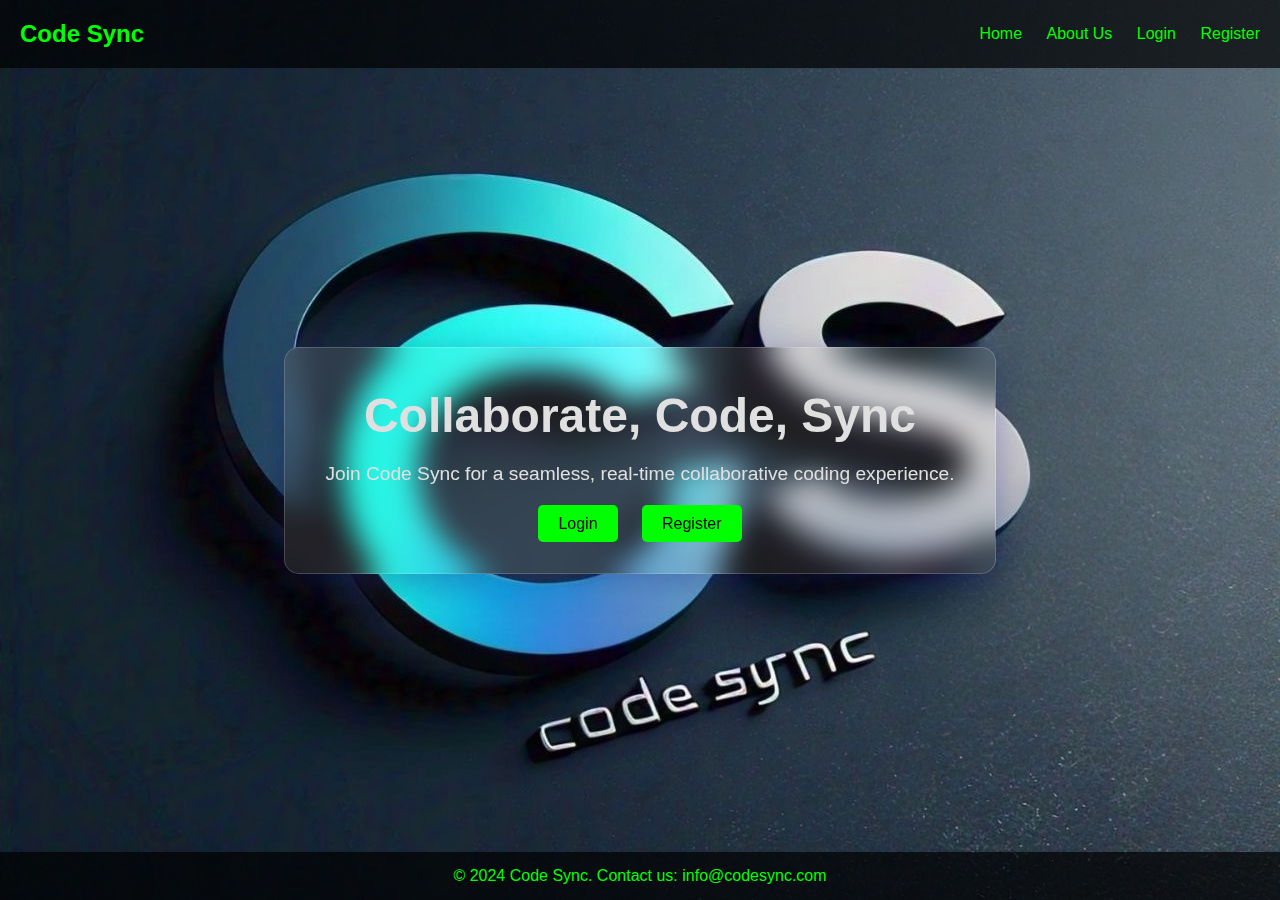
<file: Assignment-5 (2) (1)/Assignment-5/index.html>
<!DOCTYPE html>
<html lang="en">
<head>
    <meta charset="UTF-8">
    <meta name="viewport" content="width=device-width, initial-scale=1.0">
    <title>Code Sync - Home</title>
    <link rel="stylesheet" href="./assets/css/style.css">
</head>
<body>
    <header>
        <div class="logo">Code Sync</div>
        <nav> 
            <a href="./index.html">Home</a>
            <a href="./aboutus.html">About Us</a>
            <a href="./login.html">Login</a>
            <a href="./register.html">Register</a>
        </nav>
    </header>

    <main class="landing">
        <div class="glass-container">
            <h1>Collaborate, Code, Sync</h1>
            <p>Join Code Sync for a seamless, real-time collaborative coding experience.</p>
            <div class="buttons">
                <a href="login.html" class="btn">Login</a>
                <a href="register.html" class="btn">Register</a>
            </div>
        </div>
    </main>

    <footer>
        <p>&copy; 2024 Code Sync. Contact us: info@codesync.com</p>
    </footer>

    <script src="./assets/js/script.js"></script>
</body>
</html>
</file>
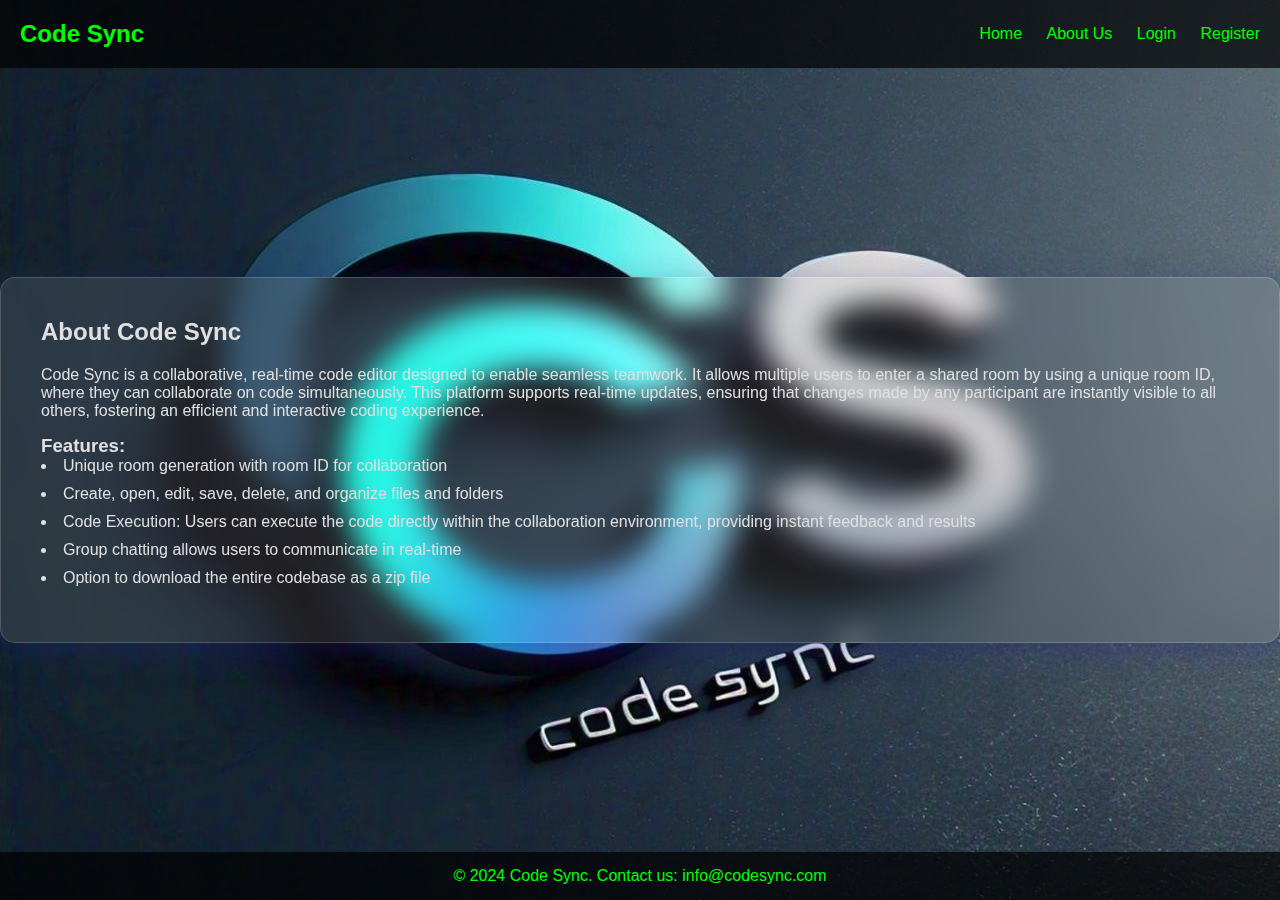
<file: Assignment-5 (2) (1)/Assignment-5/aboutus.html>
<!DOCTYPE html>
<html lang="en">
<head>
    <meta charset="UTF-8">
    <meta name="viewport" content="width=device-width, initial-scale=1.0">
    <title>Code Sync - About Us</title>
    <link rel="stylesheet" href="./assets/css/style.css">
</head>
<body>
    <header>
        <div class="logo">Code Sync</div>
        <nav>
            <a href="./index.html">Home</a>
            <a href="./aboutus.html">About Us</a>
            <a href="./login.html">Login</a>
            <a href="./register.html">Register</a>
        </nav>
    </header>

    <main class="about-page">
        <div class="glass-container about-box">
            <h2>About Code Sync</h2>
            <p>
                Code Sync is a collaborative, real-time code editor designed to enable seamless teamwork. 
                It allows multiple users to enter a shared room by using a unique room ID, where they can collaborate on code simultaneously. 
                This platform supports real-time updates, ensuring that changes made by any participant are instantly visible to all others, fostering an efficient and interactive coding experience.
            </p>
            <h3>Features:</h3>
            <ul>
                <li>Unique room generation with room ID for collaboration</li>
                <li>Create, open, edit, save, delete, and organize files and folders</li>
                <li>Code Execution: Users can execute the code directly within the collaboration environment, providing instant feedback and results</li>
                <li>Group chatting allows users to communicate in real-time</li>
                <li>Option to download the entire codebase as a zip file</li>
            </ul>
        </div>
    </main>

    <footer>
        <p>&copy; 2024 Code Sync. Contact us: info@codesync.com</p>
    </footer>

    <script src="./assets/js/script.js"></script>
</body>
</html>
</file>
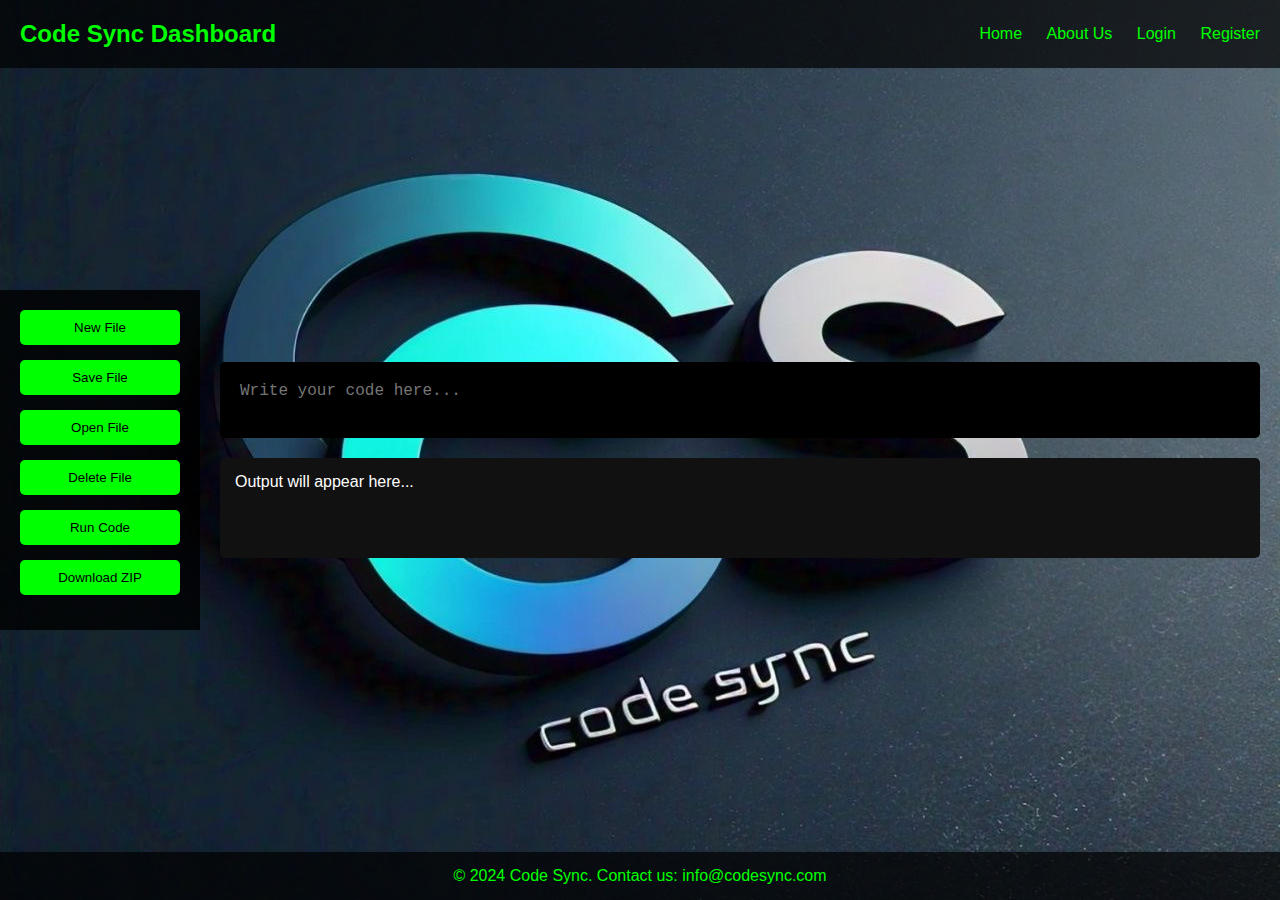
<file: Assignment-5 (2) (1)/Assignment-5/dashboard.html>
<!DOCTYPE html>
<html lang="en">
<head>
    <meta charset="UTF-8">
    <meta name="viewport" content="width=device-width, initial-scale=1.0">
    <title>Code Sync - Dashboard</title>
    <link rel="stylesheet" href="./assets/css/style.css">
</head>
<body>
    <header>
        <div class="logo">Code Sync Dashboard</div>
        <nav>
            <a href="./index.html">Home</a>
            <a href="./aboutus.html">About Us</a>
            <a href="./login.html">Login</a>
            <a href="./register.html">Register</a>
        </nav>
    </header>

    <main class="dashboard-page">
        <aside class="sidebar">
            <ul>
                <li><button id="newFile" class="sidebar-btn">New File</button></li>
                <li><button id="saveFile" class="sidebar-btn">Save File</button></li>
                <li><button id="openFile" class="sidebar-btn">Open File</button></li>
                <li><button id="deleteFile" class="sidebar-btn">Delete File</button></li>
                <li><button id="runCode" class="sidebar-btn">Run Code</button></li>
                <li><button id="downloadCode" class="sidebar-btn">Download ZIP</button></li>
            </ul>
        </aside>
        <section class="editor-section">
            <textarea id="codeEditor" placeholder="Write your code here..."></textarea>
            <div id="output" class="output-box">Output will appear here...</div>
        </section>
    </main>

    <footer>
        <p>&copy; 2024 Code Sync. Contact us: info@codesync.com</p>
    </footer>

   
    <script src="./assets/js/script.js"></script>
</body>
</html>
</file>
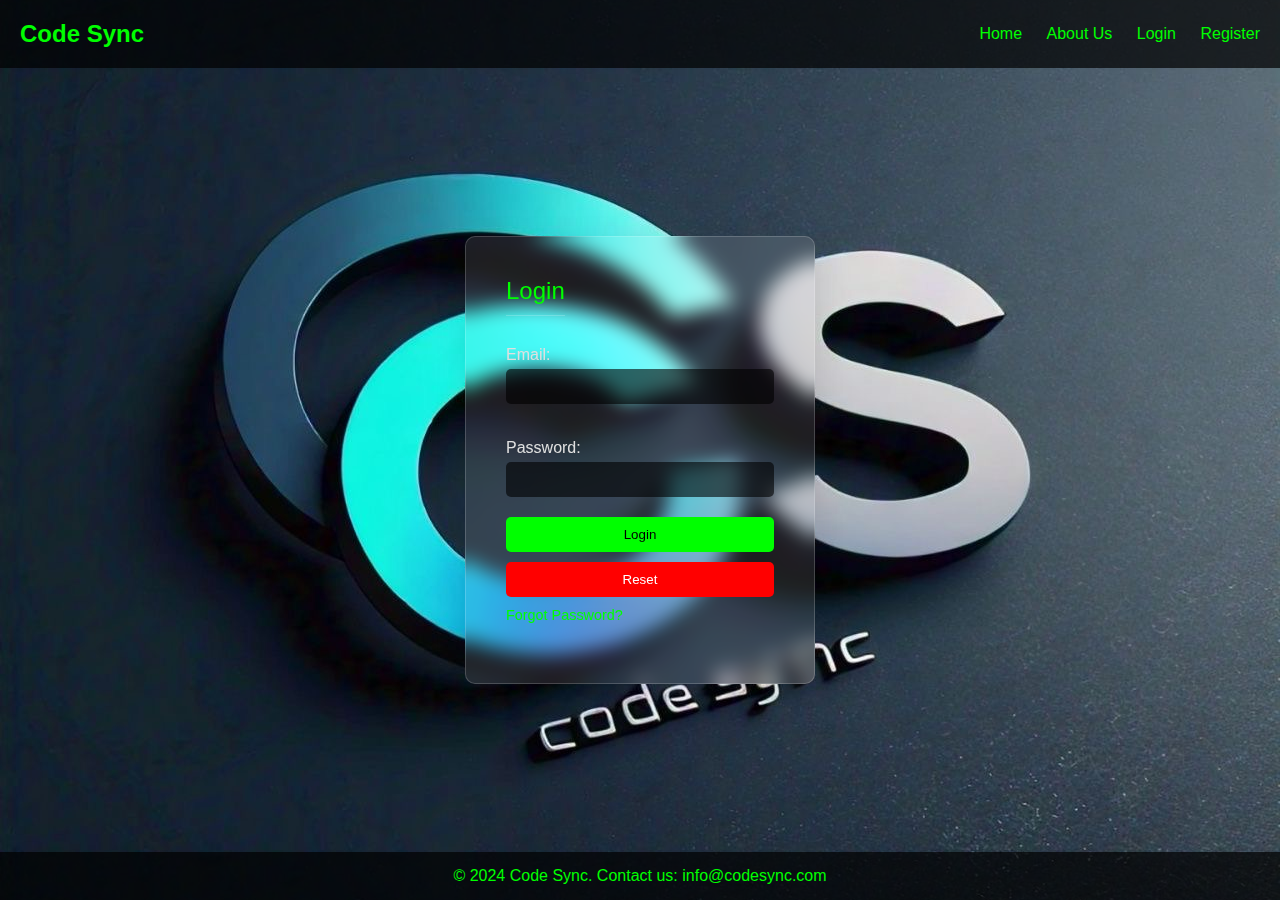
<file: Assignment-5 (2) (1)/Assignment-5/login.html>
<!DOCTYPE html>
<html lang="en">
<head>
    <meta charset="UTF-8">
    <meta name="viewport" content="width=device-width, initial-scale=1.0">
    <title>Code Sync - Login</title>
    <link rel="stylesheet" href="./assets/css/style.css">
</head>
<body>
    <header>
        <div class="logo">Code Sync</div>
        <nav>
            <a href="./index.html">Home</a>
            <a href="./aboutus.html">About Us</a>
            <a href="./login.html">Login</a>
            <a href="./register.html">Register</a>
        </nav>
    </header>

    <main class="form-page">
        <div class="glass-container form-box">
            <fieldset>
                <legend>Login</legend>
                <form id="loginForm">
                    <label for="login-email">Email:</label>
                    <input type="email" id="login-email" name="email" required>

                    <label for="login-password">Password:</label>
                    <input type="password" id="login-password" name="password" required>

                    <button type="submit" class="btn">Login</button>
                    <button type="reset" class="btn reset">Reset</button>
                    <a href="#" class="forgot">Forgot Password?</a>
                </form>
            </fieldset>
        </div>
    </main>

    <footer>
        <p>&copy; 2024 Code Sync. Contact us: info@codesync.com</p>
    </footer>

    <script src="./assets/js/script.js"></script>
</body>
</html>
</file>
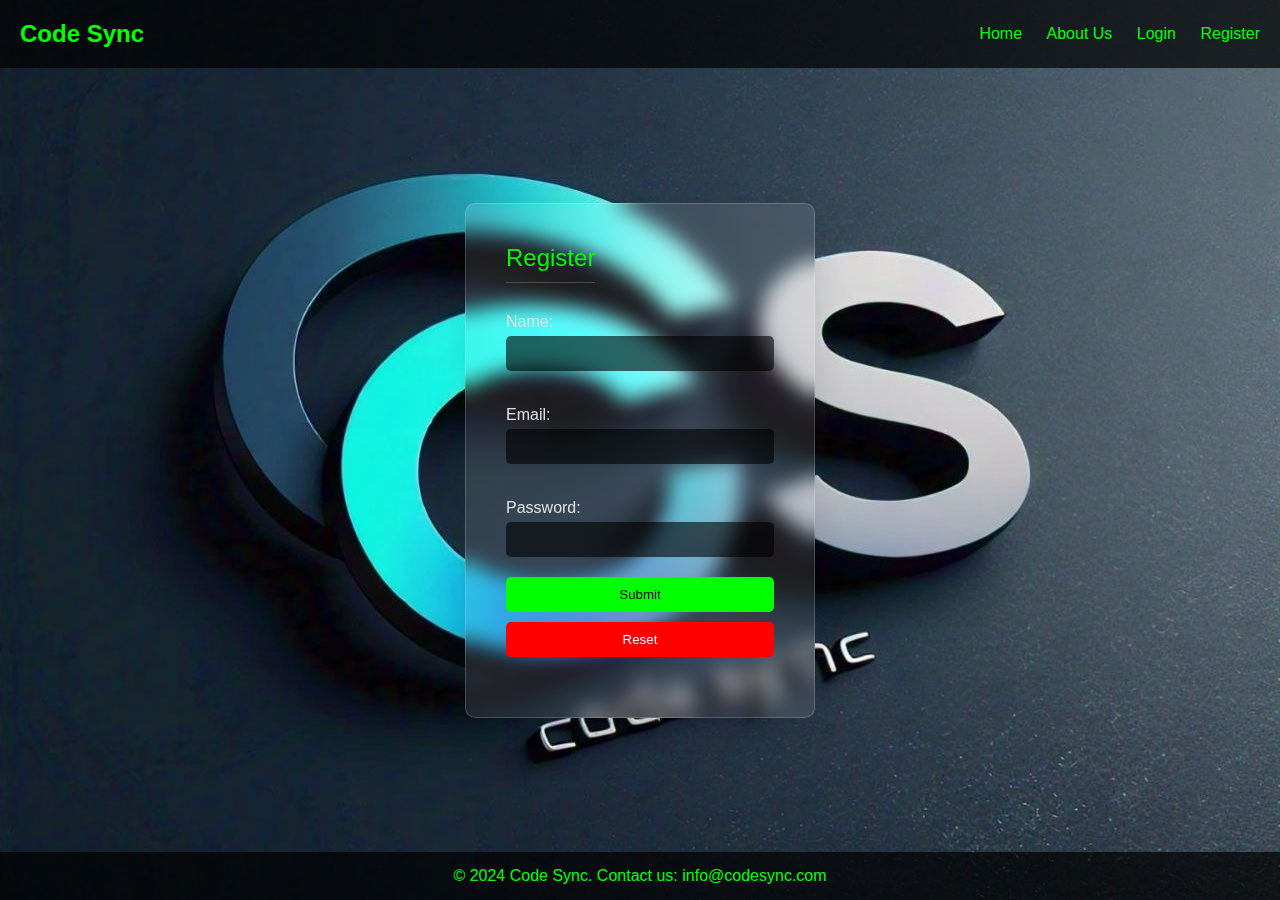
<file: Assignment-5 (2) (1)/Assignment-5/register.html>
<!DOCTYPE html>
<html lang="en">
<head>
    <meta charset="UTF-8">
    <meta name="viewport" content="width=device-width, initial-scale=1.0">
    <title>Code Sync - Register</title>
    <link rel="stylesheet" href="./assets/css/style.css">
</head>
<body>
    <header>
        <div class="logo">Code Sync</div>
        <nav>
            <a href="./index.html">Home</a>
            <a href="./aboutus.html">About Us</a>
            <a href="./login.html">Login</a>
            <a href="./register.html">Register</a>
        </nav> 
    </header>

    <main class="form-page">
        <div class="glass-container form-box">
            <fieldset>
                <legend>Register</legend>
                <form id="registerForm">
                    <label for="reg-name">Name:</label>
                    <input type="text" id="reg-name" name="name" required>

                    <label for="reg-email">Email:</label>
                    <input type="email" id="reg-email" name="email" required>

                    <label for="reg-password">Password:</label>
                    <input type="password" id="reg-password" name="password" required>

                    <button type="submit" class="btn">Submit</button>
                    <button type="reset" class="btn reset">Reset</button>
                </form>
            </fieldset>
        </div>
    </main>

    <footer>
        <p>&copy; 2024 Code Sync. Contact us: info@codesync.com</p>
    </footer>

    <script src="./assets/js/script.js"></script>
</body>
</html>
</file>
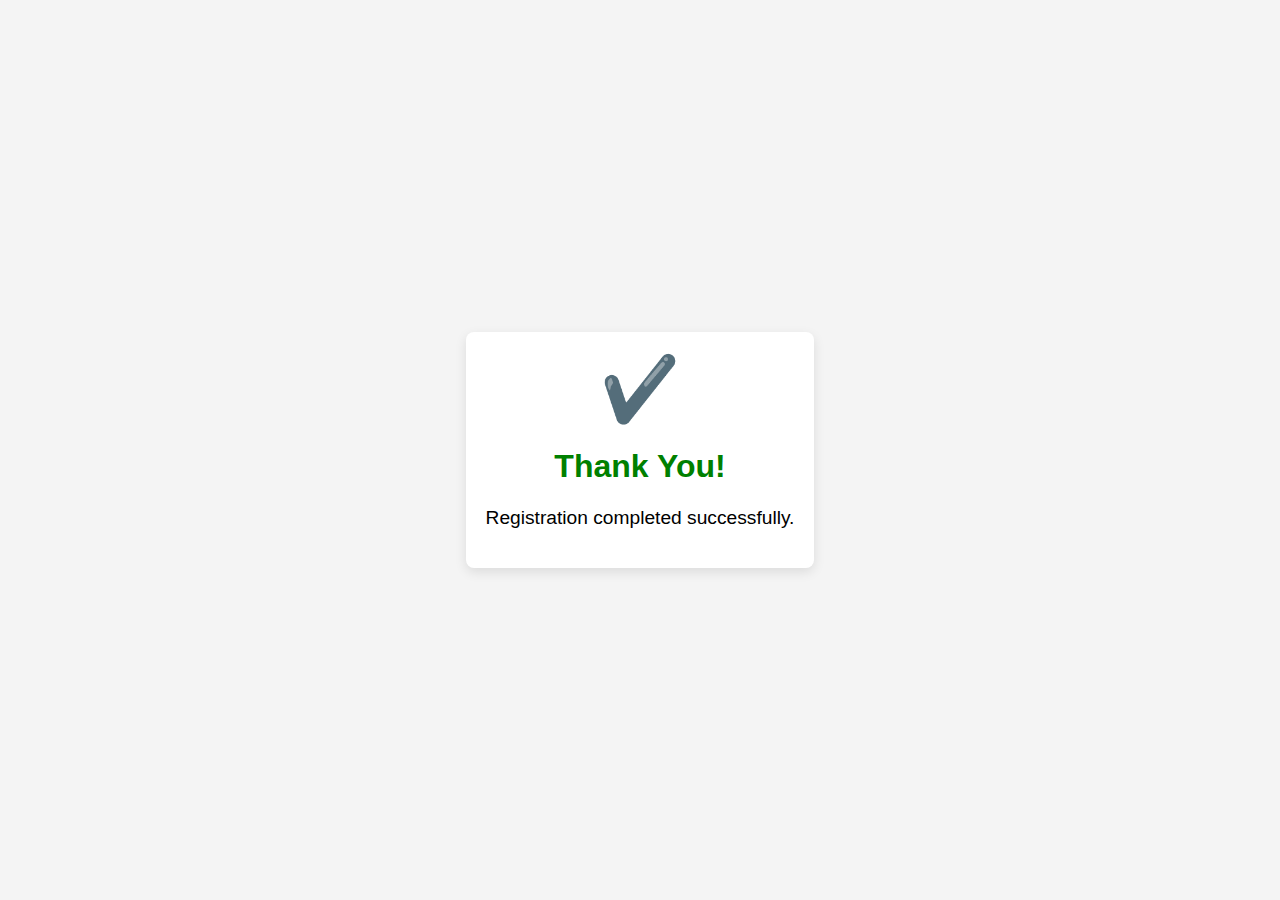
<file: Assignment-5 (2) (1)/Assignment-5/thankyou.html>
<!DOCTYPE html>
<html lang="en">
<head>
    <meta charset="UTF-8">
    <meta name="viewport" content="width=device-width, initial-scale=1.0">
    <title>Thank You</title>
    <style>
        body {
            font-family: Arial, sans-serif;
            display: flex;
            justify-content: center;
            align-items: center;
            height: 100vh;
            margin: 0;
            background-color: #f4f4f4;
        }
        .thank-you-container {
            text-align: center;
            background-color: #fff;
            padding: 20px;
            box-shadow: 0px 4px 12px rgba(0, 0, 0, 0.1);
            border-radius: 8px;
        }
        .thank-you-container h1 {
            color: green;
            font-size: 2rem;
        }
        .thank-you-container p {
            font-size: 1.2rem;
            margin-top: 10px;
        }
        .checkmark {
            font-size: 4rem;
            color: green;
            margin-bottom: 20px;
        }
    </style>
    <!-- Link to the external JavaScript file -->
    <script src="./assets/js/script.js"></script>
</head>
<body>
    <div class="thank-you-container">
        <div class="checkmark">✔️</div>
        <h1>Thank You!</h1>
        <p>Registration completed successfully.</p>
    </div>
</body>
</html>
</file>
<file: Assignment-5 (2) (1)/Assignment-5/assets/css/style.css>
/* General Styles */
* {
    margin: 0;
    padding: 0;
    box-sizing: border-box;
    font-family: 'Segoe UI', Tahoma, Geneva, Verdana, sans-serif;
}

body {
    background: url('./logo1.jpeg') no-repeat center center fixed;
    background-size: cover;
    color: #e0e0e0; /* Changed text color for better contrast */
    min-height: 100vh;
    display: flex;
    flex-direction: column;
}

/* Header */
header {
    width: 100%;
    padding: 20px;
    background: rgba(0, 0, 0, 0.7);
    display: flex;
    justify-content: space-between;
    align-items: center;
}

.logo {
    font-size: 1.5em;
    font-weight: bold;
    color: #00ff00;
}

nav a {
    margin-left: 20px;
    text-decoration: none;
    color: #00ff00;
    transition: color 0.3s;
}

nav a:hover {
    color: #ffffff;
}

/* Main Sections */
main {
    flex: 1;
    display: flex;
    justify-content: center;
    align-items: center;
}

/* Glassmorphism Container */
.glass-container {
    background: rgba(255, 255, 255, 0.1);
    border-radius: 15px;
    padding: 40px;
    backdrop-filter: blur(15px);
    box-shadow: 0 8px 32px 0 rgba(31, 38, 135, 0.37);
    border: 1px solid rgba(255, 255, 255, 0.18);
}

/* Landing Page */
.landing {
    text-align: center;
}

.landing h1 {
    font-size: 3em;
    margin-bottom: 20px;
}

.landing p {
    font-size: 1.2em;
    margin-bottom: 30px;
}

.buttons .btn {
    background-color: #00ff00;
    color: #000;
    padding: 10px 20px;
    margin: 0 10px;
    text-decoration: none;
    border-radius: 5px;
    transition: background-color 0.3s;
}

.buttons .btn:hover {
    background-color: #00cc00;
}

/* Form Pages */
.form-page {
    width: 100%;
    display: flex;
    justify-content: center;
    align-items: center;
    height: 80vh;
}

.form-box {
    background: rgba(255, 255, 255, 0.1);
    padding: 40px;
    width: 350px; /* Adjusted width */
    border-radius: 10px;
    box-shadow: 0 8px 32px rgba(0, 0, 0, 0.1);
    backdrop-filter: blur(10px);
}

/* Style for legend */
.form-box fieldset {
    border: none;
    margin-bottom: 20px; /* Add space below the fieldset */
}

.form-box legend {
    font-size: 1.5em;
    color: #00ff00;
    margin-bottom: 15px; /* Space between the legend and the form elements */
    padding-bottom: 10px;
    border-bottom: 1px solid rgba(255, 255, 255, 0.2); /* Optional: adds a line under the legend for better separation */
}

.form-box form {
    display: flex;
    flex-direction: column;
}

.form-box label {
    margin: 15px 0 5px; /* Increased margin to create more space above the label */
    color: #e0e0e0; /* Lighter color for form text */
}

.form-box input {
    padding: 10px;
    margin-bottom: 20px;
    border: none;
    border-radius: 5px;
    background: rgba(0, 0, 0, 0.6); /* Darker input background */
    color: #e0e0e0;
}

.form-box input::placeholder {
    color: #e0e0e0;
}

.form-box .btn {
    background-color: #00ff00;
    color: #000;
    border: none;
    padding: 10px;
    border-radius: 5px;
    cursor: pointer;
    transition: background-color 0.3s;
}

.form-box .btn:hover {
    background-color: #00cc00;
}

.form-box .reset {
    background-color: #ff0000;
    color: #fff;
    margin-top: 10px;
}

.form-box .reset:hover {
    background-color: #cc0000;
}

.forgot {
    margin-top: 10px;
    color: #00ff00;
    text-decoration: none;
    font-size: 0.9em;
}

.forgot:hover {
    text-decoration: underline;
}

/* Dashboard Page */
.dashboard-page {
    display: flex;
    width: 100%;
    height: 100%;
}

.sidebar {
    width: 200px;
    background: rgba(0, 0, 0, 0.8);
    padding: 20px;
}

.sidebar ul {
    list-style: none;
}

.sidebar-btn {
    width: 100%;
    padding: 10px;
    margin-bottom: 15px;
    background-color: #00ff00;
    border: none;
    border-radius: 5px;
    cursor: pointer;
    color: #000;
    transition: background-color 0.3s;
}

.sidebar-btn:hover {
    background-color: #00cc00;
}

.editor-section {
    flex: 1;
    padding: 20px;
    display: flex;
    flex-direction: column;
}

#codeEditor {
    flex: 1;
    width: 100%;
    height: 300px; /* Adjusted height */
    padding: 20px;
    background-color: #000;
    color: #00ff00;
    border: none;
    border-radius: 5px;
    font-family: 'Courier New', Courier, monospace;
    font-size: 1em;
    resize: none;
}

.output-box {
    margin-top: 20px;
    padding: 15px;
    background-color: #111;
    color: #fff;
    border-radius: 5px;
    min-height: 100px;
    overflow-y: auto;
}

/* About Us Page */
.about-page {
    width: 100%;
    display: flex;
    justify-content: center;
    align-items: center;
}

.about-box h2 {
    margin-bottom: 20px;
}

.about-box p, .about-box ul {
    margin-bottom: 15px;
}

.about-box ul {
    list-style: disc inside;
}

.about-box li {
    margin-bottom: 10px;
}

/* Footer */
footer {
    width: 100%;
    padding: 15px;
    background: rgba(0, 0, 0, 0.7);
    text-align: center;
    color: #00ff00;
}

/* Media Queries for responsiveness */
@media (max-width: 768px) {
    header {
        flex-direction: column;
        align-items: center;
    }

    .logo {
        margin-bottom: 20px;
    }

    nav a {
        margin-left: 10px;
    }

    .dashboard-page {
        flex-direction: column;
    }

    .sidebar {
        width: 100%;
        display: flex;
        justify-content: space-around;
        padding: 10px;
    }

    .editor-section {
        padding: 10px;
    }

    #codeEditor {
        height: 200px; /* Reduced height for smaller screens */
    }

    .output-box {
        font-size: 0.9em;
    }
}
</file>
